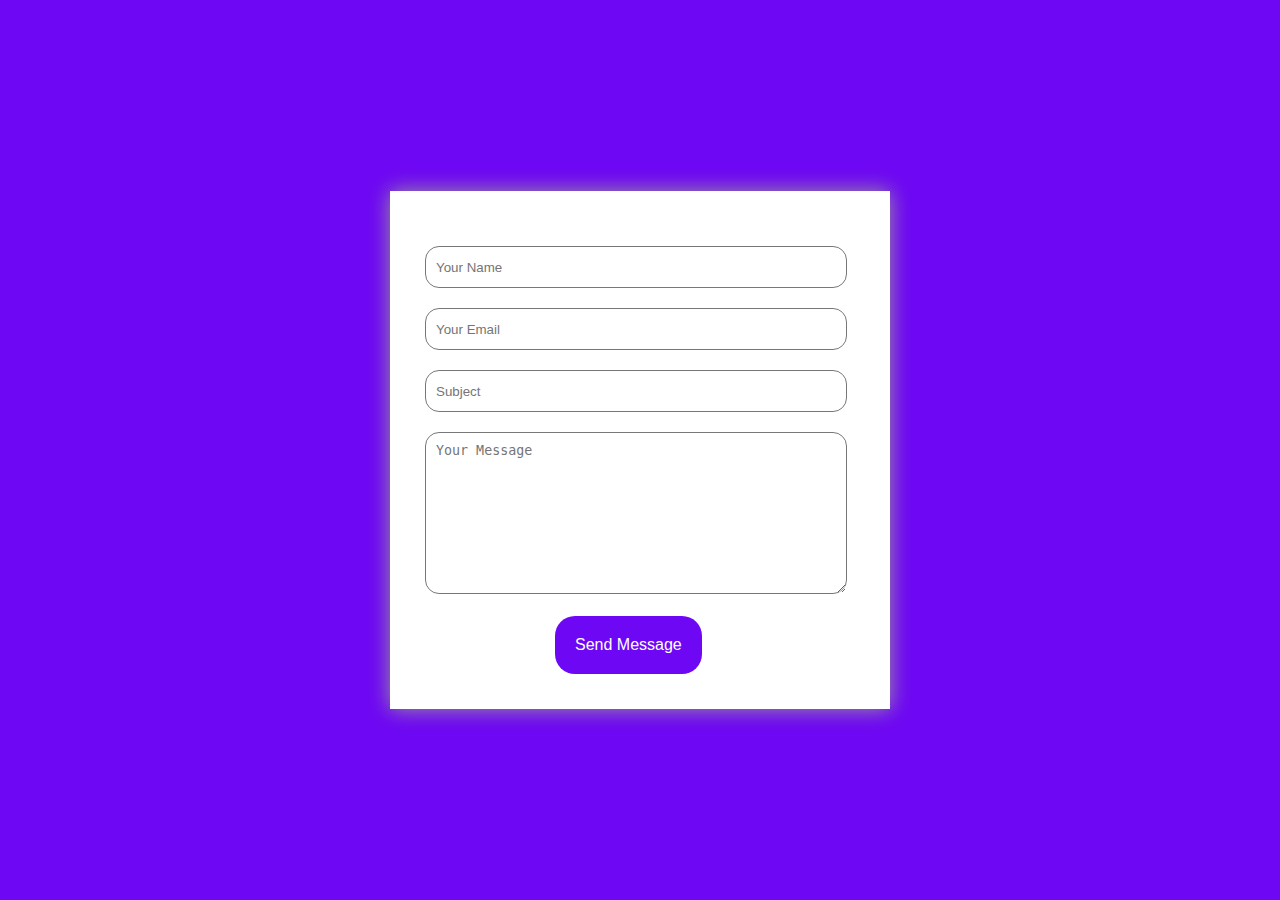
<file: form.html>
<!DOCTYPE html>
<html lang="en">
<head>
    <meta charset="UTF-8">
    <meta http-equiv="X-UA-Compatible" content="IE=edge">
    <meta name="viewport" content="width=device-width, initial-scale=1.0">
    <title>Contact Us</title>
    <link rel="stylesheet" href="form.css">
</head>
<body>
    <div class="contact-box">
        <form>
            <input type="text" class="input-field" placeholder="Your Name">
            <input type="email" class="input-field" placeholder="Your Email">
            <input type="text" class="input-field" placeholder="Subject">
            <textarea type="text" class="input-field textarea-field" placeholder="Your Message"></textarea>
            <button type="button" class="btn">Send Message</button>
        </form>
    </div>
</body>
</html>
</file>
<file: form.css>
*{
    margin: 0;
    padding: 0;
}

body{
    background-color: #6E07F3;
    font-family: sans-serif;
}

.contact-box{
    width: 500px;
    background-color: #fff;
    box-shadow: 0 0 20px 0 #999;
    top: 50%;
    left: 50%;
    transform: translate(-50%,-50%);
    position: absolute;   
}

form{
    margin: 35px;
}

.input-field{
    width: 400px;
    height: 40px;
    margin-top: 20px;
    padding-left: 10px;
    padding-right: 10px;
    border: 1px solid #777;
    border-radius: 14px;
    outline: none;
}

.textarea-field{
    height: 150px;
    padding-top: 10px;
}

.btn{
    border-radius: 20px;
    color: #fff;
    margin-top: 18px;
    padding: 20px;
    background-color: #6E07F3;
    font-size: 16px;
    border: none;
    cursor: pointer;
    margin-left: 130px;
}

.btn:hover{

}
</file>
